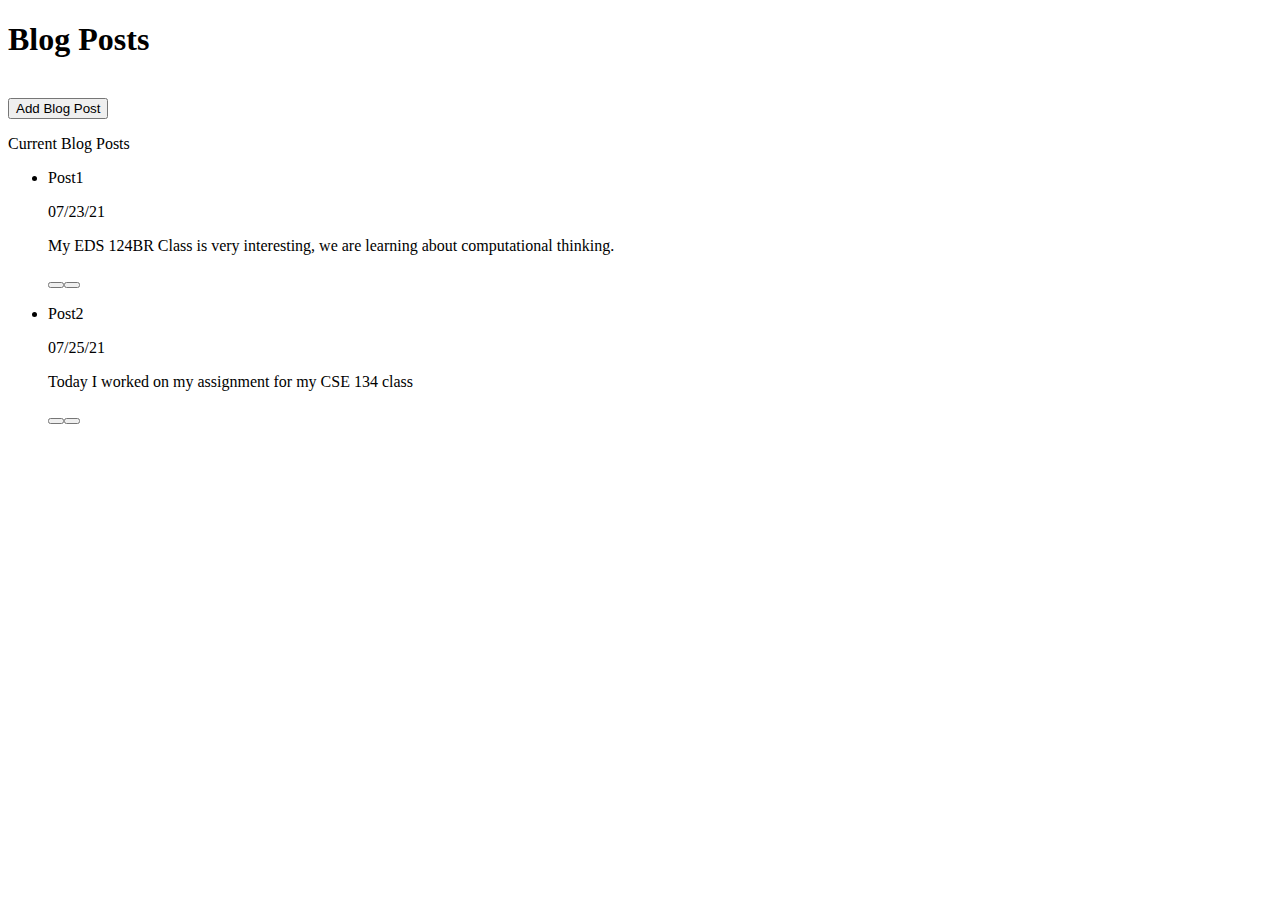
<file: crud.html>
<!DOCTYPE html>
<html lang="en">
    <head>
        <meta charset="utf-8">
        <meta http-equiv="X-UA-Compatible" content="IE=edge">
        <title>Part 3</title>
        <script type="text/javascript" src="blog.js"></script>
        <script type="text/javascript" src="DOMPurify-main/dist/purify.min.js"></script>
    </head>

    <body>
        <h1>Blog Posts</h1>
        <br>
        <button id="newPostBtn">Add Blog Post</button>

        <p>Current Blog Posts</p>
        <ul id="postList"></ul>

        <dialog id="addPostDialog">
            <form>
                <label for="title">Title:</label>
                <input type="text" id="title"></input><br>
                <label for="date">Date: </label>
                <input type="text" id="date"></input><br>
                <label for="summary">Summary: </label>
                <input type="text" id="summary"></input><br>
                <div id="buttons"> 
                    <input type="button" id="saveBtn" value="Save">
                    <input type="button" id="cancelBtn" value="Cancel">
                </div>
            </form>
        </dialog>

        <dialog id="editPostDialog">
            <form>
                <label for="editTitle">Title:</label>
                <input type="text" id="editTitle"></input><br>
                <label for="editDate">Date: </label>
                <input type="text" id="editDate"></input><br>
                <label for="editSummary">Summary: </label>
                <input type="text" id="editSummary"></input><br>
                <div id="buttons"> 
                    <input type="button" id="editSaveBtn" value="Save">
                    <input type="button" id="editCancelBtn" value="Cancel">
                </div>
            </form>
        </dialog>
    </body>
</html>
</file>
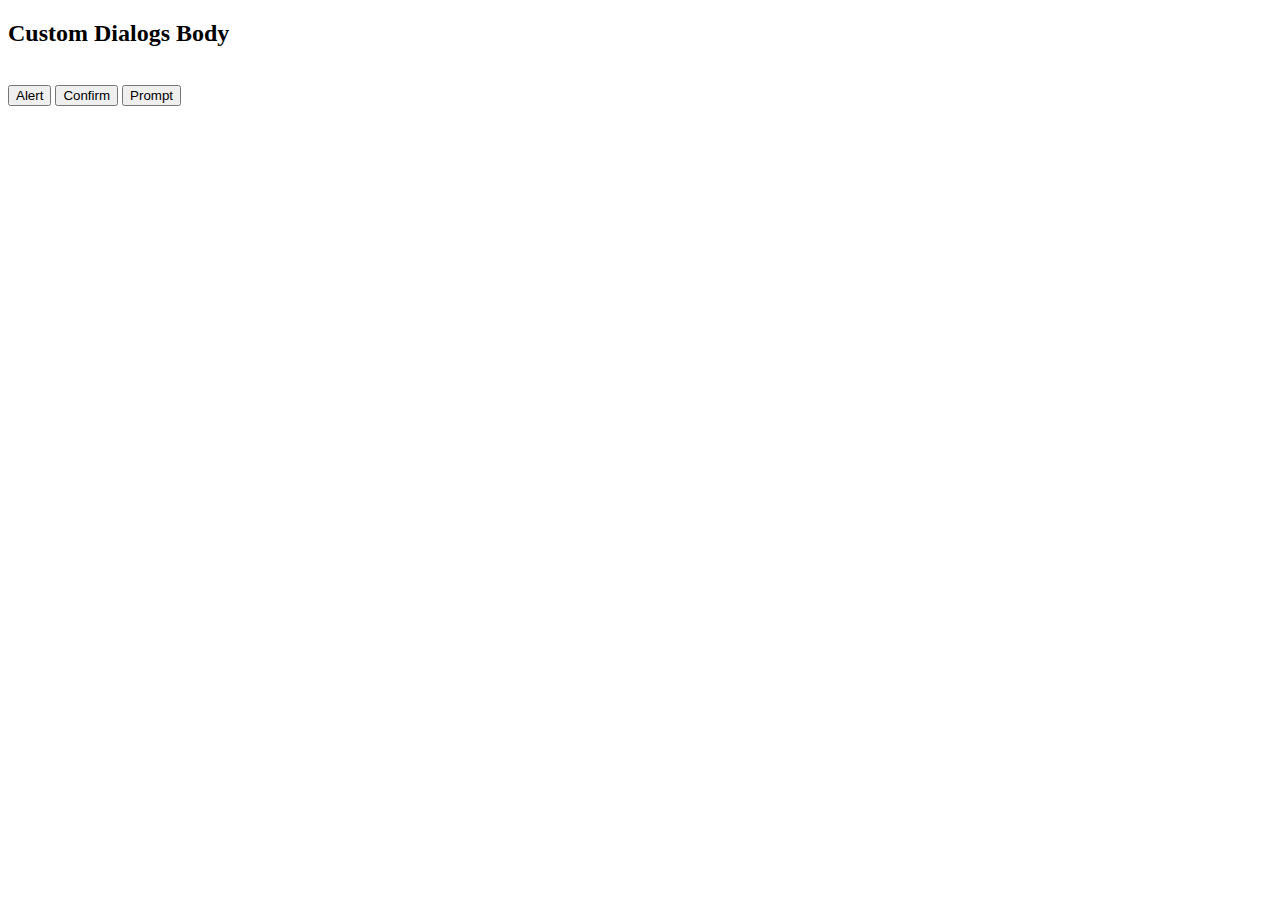
<file: customdialogs.html>
<!DOCTYPE html>
<html lang="en">
    <head>
        <meta charset="utf-8">
        <meta http-equiv="X-UA-Compatible" content="IE=edge">
        <title>Part 2</title>
        <script type="text/javascript" src="customdialogs.js"></script>
        <script type="text/javascript" src="DOMPurify-main/dist/purify.min.js"></script>
    </head>

    <body>
        <h2>Custom Dialogs Body</h2>
        <br>
        <button id="alertBtn">Alert</button>
        <button id="confirmBtn">Confirm</button>
        <button id="promptBtn">Prompt</button>

        <dialog id="alertCustomDialog">
            <label>Alert Pressed!</label>
            <button id="alertOkBtn">Ok</button>
        </dialog>

        <dialog id="confirmCustomDialog">
            <label>Do you confirm this?</label>
            <button id="confirmCancelBtn">Cancel</button>
            <button id="confirmOkBtn">Ok</button>
        </dialog>

        <dialog id="promptCustomDialog">
            <label>What is your name?</label>
            <input type="text" id="name"></input>
            <br>
            <button id="promptOkBtn">Ok</button>
            <button id="promptCancelBtn">Cancel</button>
        </dialog>
        <br>
        <output id="resultTxt"></output>
    </body>
</html>
</file>
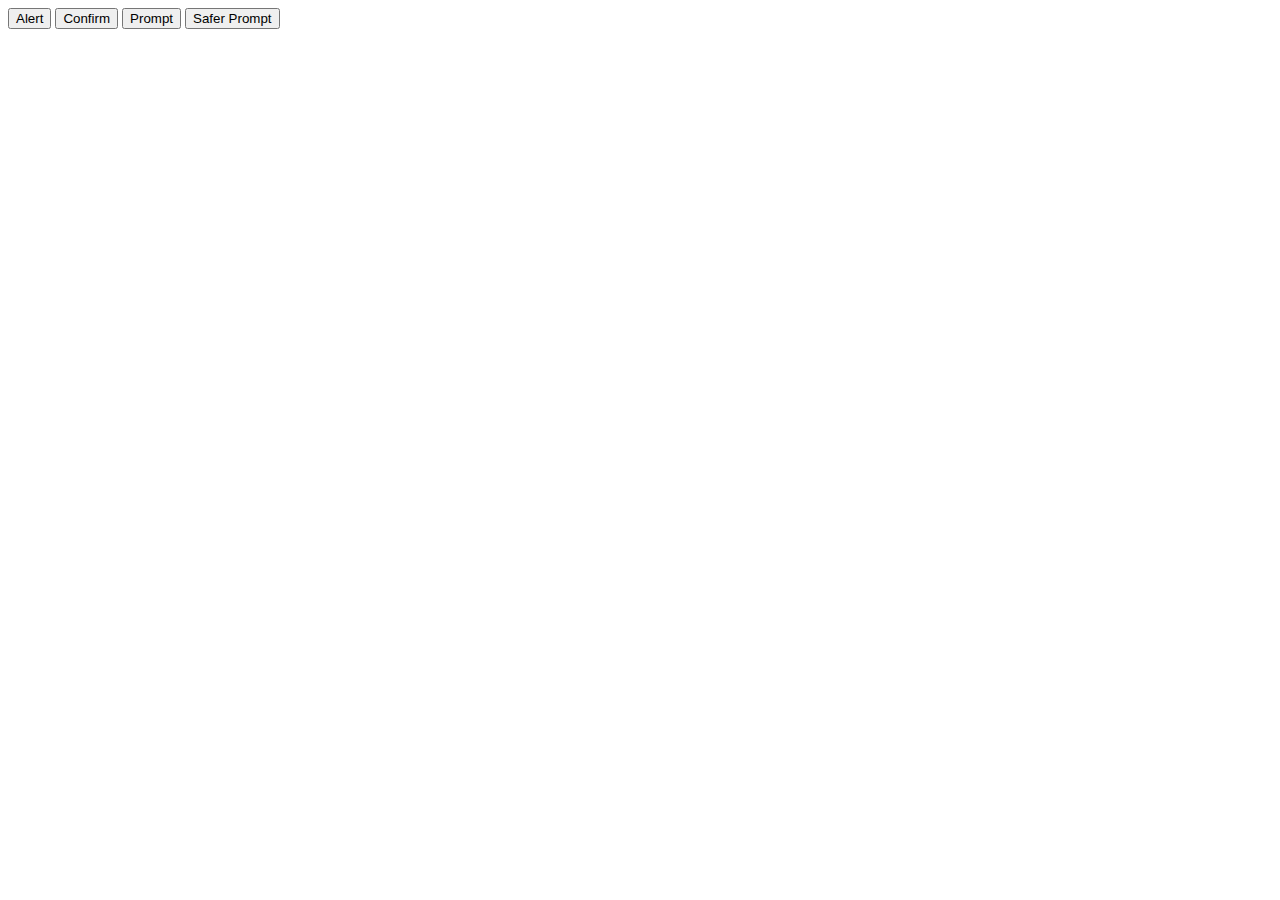
<file: nativedialogs.html>
<!DOCTYPE html>
<html lang="en">
    <head>
        <meta charset="utf-8">
        <meta http-equiv="X-UA-Compatible" content="IE=edge">
        <title>Part 1</title>
        <script type="text/javascript" src="DOMPurify-main/dist/purify.min.js"></script>
    </head>

    <body>
        <button id="alertBtn">Alert</button>
        <button id="confirmBtn">Confirm</button>
        <button id="promptBtn">Prompt</button>
        <button id="saferPromptBtn">Safer Prompt</button>

        <script>

            function resetOutput() {
                document.getElementById("result").innerHTML="";
                console.log('reset output');
}
            document.getElementById("alertBtn").addEventListener("click", () => {
                resetOutput();
                setTimeout(() => alert("You have clicked the alert button!"), 0);
            });

            document.getElementById("confirmBtn").addEventListener("click", function() {
                resetOutput();
                setTimeout(() => {
                    var txt;
                    if (confirm("Do you confirm this?")) {
                        txt = "Confirm result: true";
                    }
                    else {
                        txt = "Confirm result: false";
                    }
                    document.getElementById("result").innerHTML=txt;   
                }, 0);
            });

            document.getElementById("promptBtn").addEventListener("click", function() {
                resetOutput();
                setTimeout(() => {
                    let name = window.prompt("What is your name");
                    var result;
                    if (name == null || name == "") {
                        result = "User didn't enter anything";
                    }
                    else {
                        result = name;
                    }
                    let promptString = `Prompt result: ${result}`;
                    console.log(promptString);
                    document.getElementById("result").innerHTML=promptString;
                }, 0);
            });
            
            document.getElementById("saferPromptBtn").addEventListener("click", function() {
                resetOutput();
                setTimeout(() => {
                    let dirtyName = window.prompt("What is your name");
                    let cleanName = DOMPurify.sanitize(dirtyName);
                    if (cleanName == null || cleanName == "") {
                        result = "User didn't enter anything";
                    }
                    else {
                        result = cleanName;
                    }
                    let promptString = `Prompt result: ${result}`;
                    console.log(promptString);
                    document.getElementById("result").innerHTML=promptString;
                }, 0);
            });

        </script>  
        <br>
        <output id="result"></output>       
    </body>
</html>
</file>
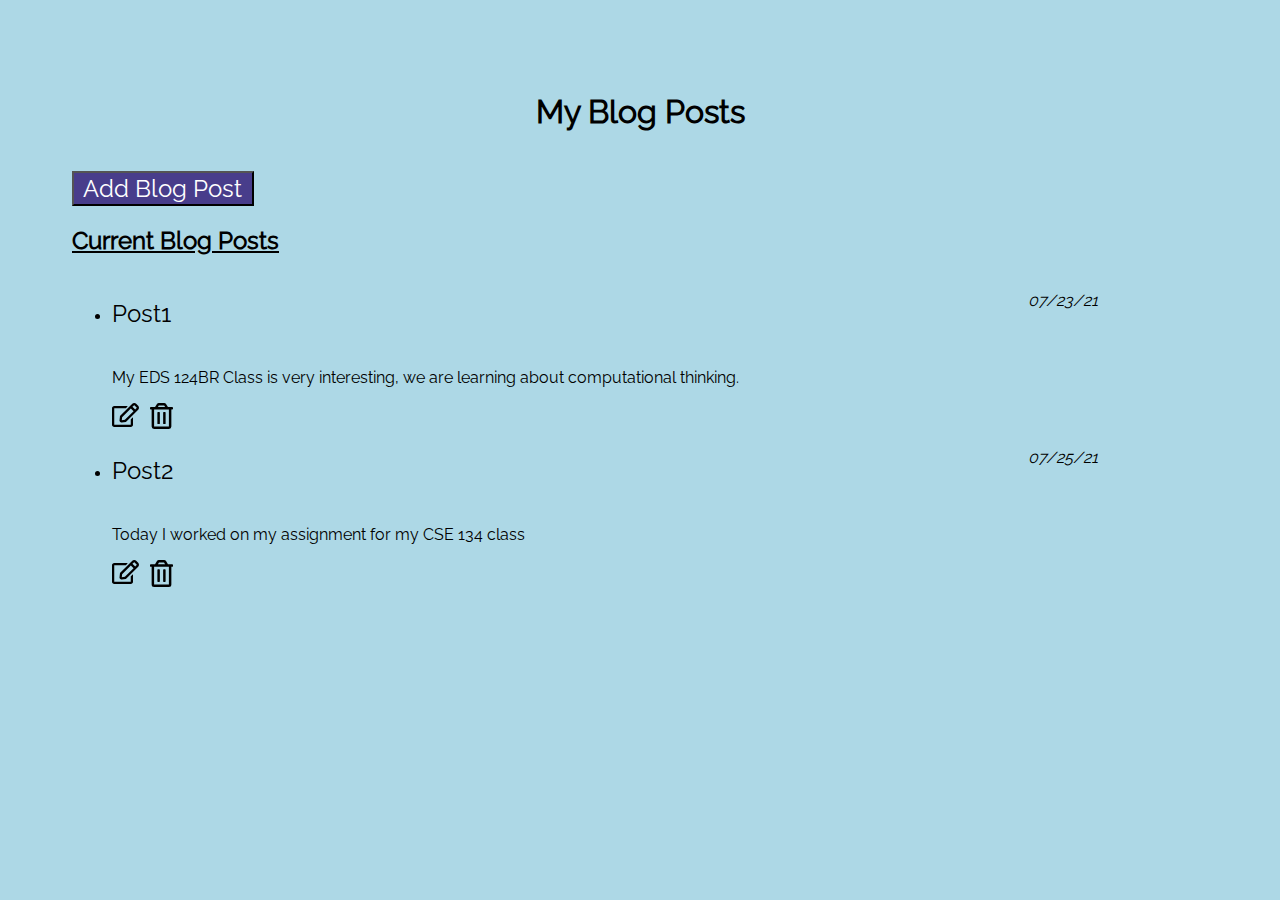
<file: styledcrud.html>
<!DOCTYPE html>
<html lang="en">
    <head>
        <meta charset="utf-8">
        <meta http-equiv="X-UA-Compatible" content="IE=edge">
        <title>Part 4</title>
        <script type="text/javascript" src="blog.js"></script>
        <script type="text/javascript" src="DOMPurify-main/dist/purify.min.js"></script>
        <link rel="stylesheet" href="https://cdnjs.cloudflare.com/ajax/libs/font-awesome/4.7.0/css/font-awesome.min.css">
    </head>

    <style>
        @font-face {
            font-family: "Raleway";
            src: url("/fonts/Raleway-Regular.ttf");
        }

        body {
            background-color: lightblue;
            font-family: "Raleway";
            padding: 5% 5% 5% 5%;
        }
        dialog {
            background-color:#483D8B;
            color: white;
            width: 40%;
            text-align: left;
        }

        h2 {
            text-decoration: underline;
        }

        h3 {
            text-align: center;
            color: lightpink;
        }

        button {
            font-family: "Raleway";
        }

        #newPostBtn {
            display: flex;
            font-size: 150%;
            width: 16%;
            background-color: #483D8B;
            color: white;
            justify-content: center;
            float: center;
        }

        button[id^=editUser] {
              background: url("/edit-regular.svg") no-repeat scroll transparent;
              height: 2em;
              width: 2em;
              border: none;
        }

        button[id^=delUser] {
              background: url("/trash-alt-regular.svg") no-repeat scroll transparent;
              height: 2em;
              width: 2em;
              border: none;
              margin-left: 1%;
        }

        #addPostDialog, #editPostDialog {
            width: 30%;
            height: 30%;
            font-size: 100%;
        }

        #addPostDialog label, #editPostDialog label {
            padding-left: 3em;
            display: inline-block;
        }

        #buttons *{
            width: 19%;
            margin: 5% 5% 20% 20%;
            justify-content: left;
            display: inline-block;
            text-align: center;
        }

         #addPostDialog input[type=text], #editPostDialog input[type=text] {
          float: right;
          width: 50%;
          margin-right: 8em;
          
        }

        .titles {
            font-size: 150%;
            display: inline-block;
        }


        .dates {
            font-style: italic;
            padding-right: 10%;
            float: right;
        }

    </style>

    <body>
        <h1 style="text-align: center;">My Blog Posts</h1>
        <br>
        <button id="newPostBtn" style=>Add Blog Post</button>

        <h2>Current Blog Posts</h2>
        <ul id="postList"></ul>

        <dialog id="addPostDialog">
            <form>
                <h3>Create a New Blog Post: </h3>
                <label for="title">Title:</label>
                <input type="text" id="title"></input><br><br>
                <label for="date">Date: </label>
                <input type="text" id="date"></input><br><br>
                <label for="summary">Summary: </label>
                <input type="text" id="summary"></input><br><br>
                <div id="buttons">
                    <input type="button" id="saveBtn" value="Save">
                    <input type="button" id="cancelBtn" value="Cancel">
                </div>
            </form>
        </dialog>

        <dialog id="editPostDialog">
            <form>
                <h3>Edit existing Blog Post: </h3>
                <label for="editTitle">Title:</label>
                <input type="text" id="editTitle"></input><br><br>
                <label for="editDate">Date: </label>
                <input type="text" id="editDate"></input><br><br>
                <label for="editSummary">Summary: </label>
                <input type="text" id="editSummary"></input><br><br>
                <div id="buttons">
                    <input type="button" id="editSaveBtn" value="Save">
                    <input type="button" id="editCancelBtn" value="Cancel">
                </div>
            </form>
        </dialog>
    </body>
</html>
</file>
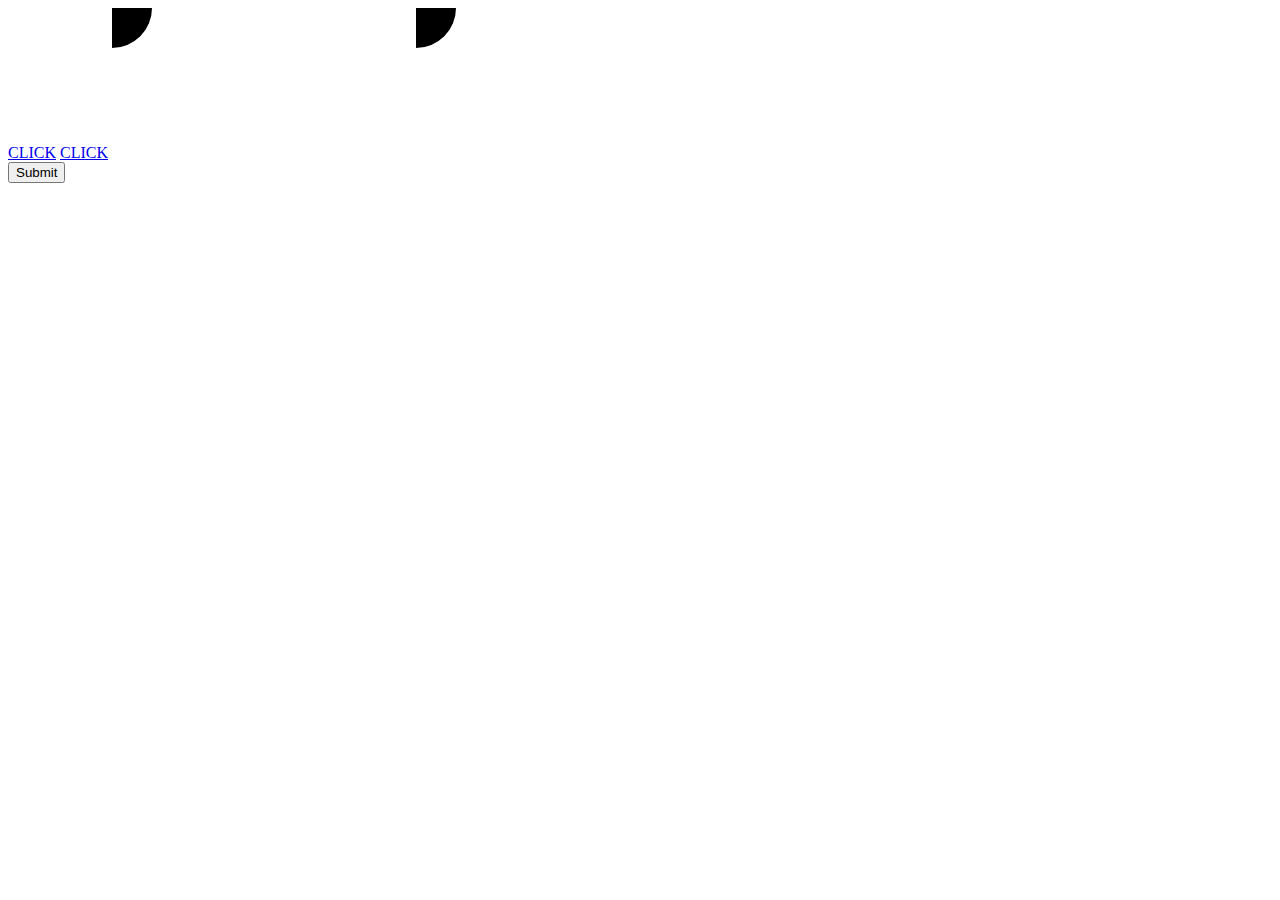
<file: DOMPurify-main/demos/hooks-link-proxy-demo.html>
<!doctype html>
<html>
    <head>
        <script src="../dist/purify.js"></script>
    </head>
    <body>
        <!-- Our DIV to receive content -->
        <div id="sanitized"></div>

        <!-- Now let's sanitize that content -->
        <script>
            /* jshint globalstrict:true */
            /* global DOMPurify */
            'use strict';

            var proxy = 'https://my.proxy.service/?';

            // Specify dirty HTML
            var dirty = '<a href="http://evil.com/">CLICK</a>\
                         <a href="http://evil.com/" target="jajaja">CLICK</a>\
                         <svg><a xlink:href="http://evil.com/"><circle r=40></a></svg>\
                         <svg><a xlink:href="http://evil.com/" href="http://evil.com/"><circle r=40></a></svg>\
                         <form action="http://evil.com/"><input type="submit"></form>\
                         <map name="test"><area href="http://evil.com/" shape="rect" \
                         coords="0,0,200,200"></area></map>\
                         <math href="http://evil.com/">CLICKME</math>\
                         ';

            // Add a hook to make all links point to a proxy
            DOMPurify.addHook('afterSanitizeAttributes', function(node) {
                // proxy form actions
                if ('action' in node) {
                    node.setAttribute('action', proxy
                        + encodeURIComponent(node.getAttribute('action')));
                }
                // proxy regular HTML links
                if (node.hasAttribute('href')) {
                    node.setAttribute('href', proxy
                        + encodeURIComponent(node.getAttribute('href')));
                }
                // proxy SVG/MathML links
                if (node.hasAttribute('xlink:href')) {
                    node.setAttribute('xlink:href', proxy
                        + encodeURIComponent(node.getAttribute('xlink:href')));
                }
            });

            // Clean HTML string and write into our DIV
            var clean = DOMPurify.sanitize(dirty);
            document.getElementById('sanitized').innerHTML = clean;
        </script>
    </body>
</html>
</file>
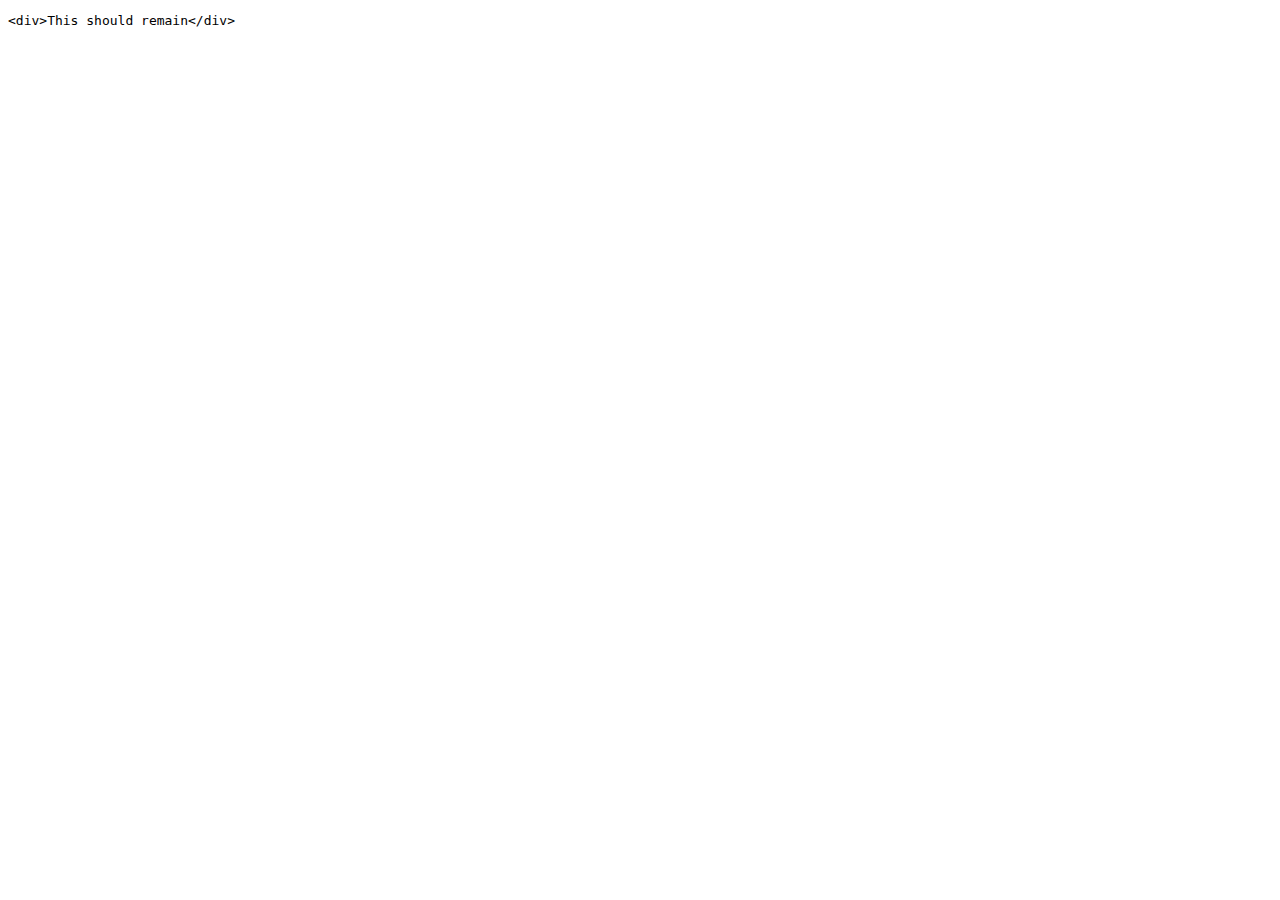
<file: DOMPurify-main/demos/hooks-node-removal2-demo.html>
<!doctype html>
<html>
    <head>
        <script src="../dist/purify.js"></script>
    </head>
    <body>
        <!-- Our PRE to receive content -->
        <pre id="sanitized"></pre>

        <!-- Now let's sanitize that content -->
        <script>
            /* jshint globalstrict:true */
            /* global DOMPurify */
            'use strict';

            /**
             * In this example, we have some subset of tags that we want to allow, and we we have some tags that, if
             * encountered, need to be removed completely, including any nested content.  An example might be stripping
             * out the footer.
             *
             * We can't simply remove the footer tag from the ALLOWED_TAGS configuration because all that will do is
             * strip out the footer tag but leave the nested content.  And we can't register 'footer' in the FORBID_TAGS
             * config because you can't use both FORBID_TAGS and ALLOWED_TAGS together.
             *
             * So in this scenario, we only want to allow divs, and we want footers removed entirely.
             */

            // Specify dirty HTML
            var dirty = '<div><span>This should remain</span><footer>This should be stripped</footer></div>';

            // What we want is '<div>This should remain</div>' -- span is removed but content kept, but the footer is
            // completely removed.

            DOMPurify.setConfig({
              ALLOWED_TAGS: [
                // because we really want it
                'div',
                // because we really want it
                '#text',
                // not because we want it, but because if we don't add it here the default behavior would be to strip
                // the tag but keep the content, which we don't want.  So we are going to use a hook to do the actual
                // removal.  But that hook requires that the tag to be removed be an allowed tag or errors are thrown.
                'footer'
              ]
            });

            /**
             * This hook removes the footer element and its children entirely.  Note that if we did not also register
             * the footer as an allowed tag, we would get an error.  So, it's important to do both.
             */
            DOMPurify.addHook('uponSanitizeElement', function(node) {
                if (node.tagName === 'FOOTER') {
                    node.remove();
                }
            });

            // Clean HTML string and write into our DIV
            var clean = DOMPurify.sanitize(dirty);
            document.getElementById('sanitized').innerText = clean;
        </script>
    </body>
</html>
</file>
